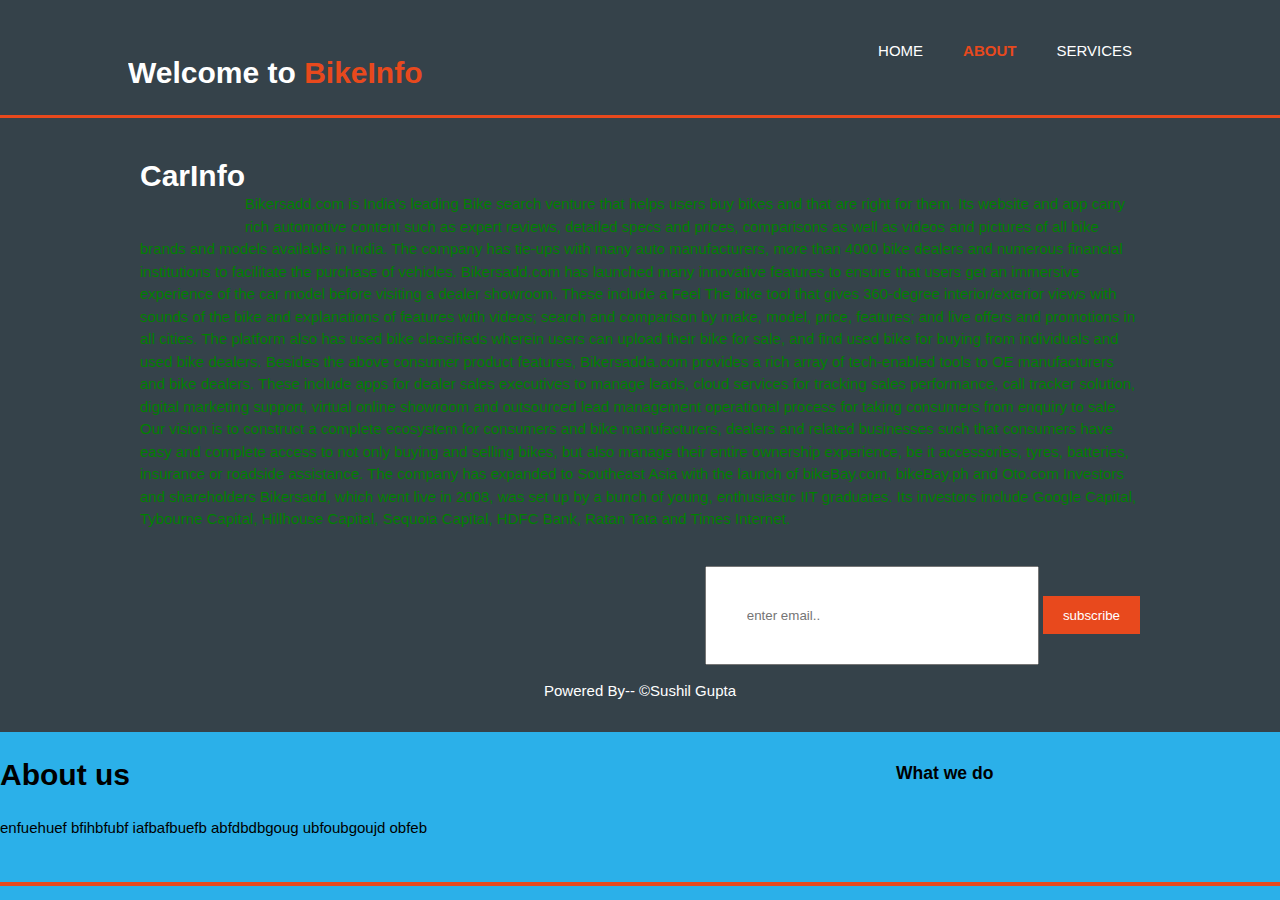
<file: about.html>
<!DOCTYPE html>
<html>
 <head>
      <meta cherset ="utf-8">
	  <meta name="viewport" content="width=device-width">
      <title>Billarshah.ai</title>
	  <link rel="stylesheet" href="css/style.css">
 </head>
 <body>
     <header>
        <div class="container">
		   <div id="branding">
		      <h1>Welcome to <span class="highlight">BikeInfo</span></h1>
		   
		   </div>
		   <nav>
		     <ul>
			    <li><a href="index.html">Home<a></li>
				<li class="current"><a href="about.html">About<a></li>
				<li><a href="servicer.html">Services<a></li>
		   
		   </nav>
		</div>
     </header>
	 <section id="newsletter">
	   <div class="container">
	     <h1>CarInfo</h1><br>
<br>
<p style="color:green;">Bikersadd.com is India's leading Bike search venture that helps users buy bikes and that are right for them. Its website and app carry rich automotive content such as expert reviews, detailed specs and prices, comparisons as well as videos and pictures of all bike brands and models available in India. The company has tie-ups with many auto manufacturers, more than 4000 bike dealers and numerous financial institutions to facilitate the purchase of vehicles.
Bikersadd.com has launched many innovative features to ensure that users get an immersive experience of the car model before visiting a dealer showroom. These include a Feel The bike tool that gives 360-degree interior/exterior views with sounds of the bike and explanations of features with videos; search and comparison by make, model, price, features; and live offers and promotions in all cities. The platform also has used bike classifieds wherein users can upload their bike for sale, and find used bike for buying from individuals and used bike dealers.
Besides the above consumer product features, Bikersadda.com provides a rich array of tech-enabled tools to OE manufacturers and bike dealers. These include apps for dealer sales executives to manage leads, cloud services for tracking sales performance, call tracker solution, digital marketing support, virtual online showroom and outsourced lead management operational process for taking consumers from enquiry to sale.
Our vision is to construct a complete ecosystem for consumers and bike manufacturers, dealers and related businesses such that consumers have easy and complete access to not only buying and selling bikes, but also manage their entire ownership experience, be it accessories, tyres, batteries, insurance or roadside assistance.
The company has expanded to Southeast Asia with the launch of bikeBay.com, bikeBay.ph and Oto.com
Investors and shareholders
 
Bikersadd, which went live in 2008, was set up by a bunch of young, enthusiastic IIT graduates. Its investors include Google Capital, Tybourne Capital, Hillhouse Capital, Sequoia Capital, HDFC Bank, Ratan Tata and Times Internet.</p>
         <form>
		    <input type="email" placeholder="enter email..">
			<button type="submit" class="button_1">subscribe</button>
		  </form>
	   </div>

	  <center><p>Powered By-- &copySushil Gupta </p></center>
	 </section>
	 <section id="main">
	    <div class"container">
		   <article id="main-col">
		   <h1 class="page-title">About us</h1>
		   <p></p>
		   <p>enfuehuef bfihbfubf iafbafbuefb abfdbdbgoug ubfoubgoujd obfeb</p>
		   </article>
		   <aside id="sidebar">
		   <div class="dark">
		   <h3> What we do</h3>
		    <p>
			
			</p>
		   
		   </div>
		   </aside>
		</div>   
	 </section>
	 <footer>
	 </footer>
	 <script src="scripts/app.js"></script>
	 
 </body>

</html>
</file>
<file: css/style.css>
body{
	font: 15px/1.5 Arial, Helvetica,sans-seif;
	padding:0;
	margin:0;
	background-color:#2BB0E9;
}

.container{
	width:80%;
	margin:auto;
overflow:hidden;
}

ul{
	margin:0;
	padding:0;
}

.button_1{
	height:38px;
	background:#e8491d;
	border:0;
	padding-left: 20px;
	padding-right: 20px;
	color:#ffffff;
}
	.dak{
		padding:15px;
		background:#35424a;
		color:#ffffff;
		margin-top:10px;
		margin-bottom:10px;
	}
	
header{
	background:#35424a;
	color:#ffffff;
	padding-top:30px;
	min-height:70px;
	border-bottom:#e8491d 3px solid;
}

header a{
	color:#ffffff;
	text-decoration:none;
	text-transform: uppercase;
	font-size:px;
}
header ul{
	margin:0;
	padding:0;
}

header li{
	float:left;
	display:inline;
	padding: 0 20px 0 20px;
}

header #branding{
	float:left;
}
header branding h1{
	margin:0;
}

header nav{
	float:right;
	margin-top:10px;
}
header .highlight, header .current a{
	color:#e8491d;
	font-weight:bold;
}

header a:hover{
	color:#cccccc;
	font-weight:bold;
}

/*show case */
#showcase{
	min-height:400px;
	background:url('../img/background.jpg') no-repeat 0 -400px;
	text-align:center;
	color:#ffffff;
}
#showcase h1{
	margin-top:100px;
	font-size:55px;
	margin-bottom:10px;
}
 
showcase p{
	font-size:20px;
}

#newsletter{
	padding:15px;
	color:#ffffff;
    background:#35424a;
margin-top:2x;
}
#newsletter h1{
float:left;
}
#newsletter form {
 float:right;
 margin-top:20px;
} 
#newsletter input[type="email"]{
	padding:40px;
	high:25px;
	width:250px;
}
/* boxes */

boxes{
	margin-top:150px;
}

#boxes .box{
	float:left;
	text-align:center;
	width:1150px;
	padding:20px;
                 color:green;
	text-decoration:underline;
      font-size:30px;

}

#boxes .box img{
	width:90px;
}

/*   side bar */
aside#sidebar{
	float:right;
	width:30%;
	margin-top:10px;
}
/* main col */ 
article#main-col{
	float:left;
	width:65%;
}


footer{
	padding:2px;
	margin-top:150px;
	color:#ffffff;
	background-color:#e8491d;
	text-align:center;
}
</file>
